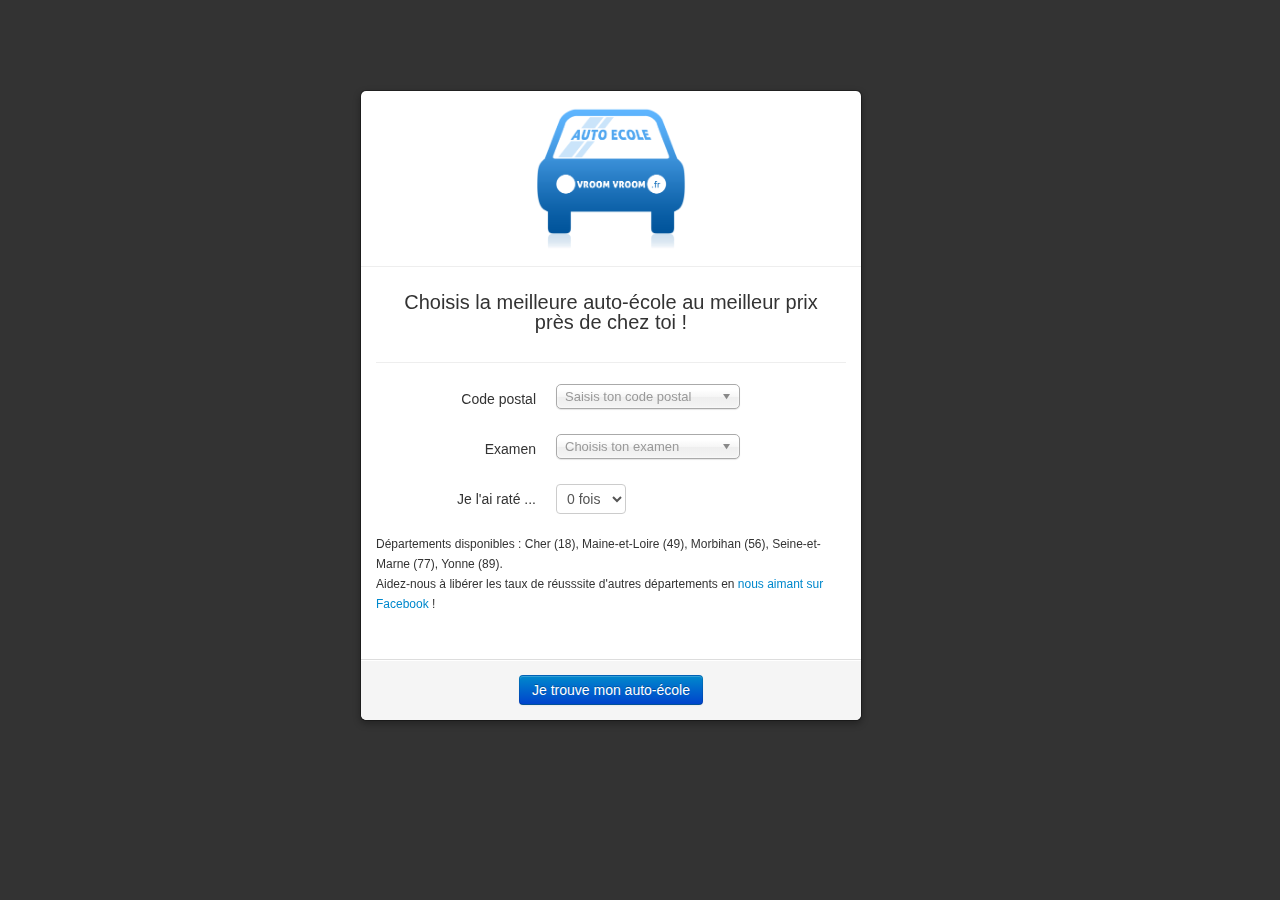
<file: index.html>
<!DOCTYPE html>
<html>
<head>
	<meta charset="utf-8">
    <title>VroomVroom.fr</title>
    <meta name="viewport" content="width=device-width, initial-scale=1.0">
    <meta name="description" content="Trouve la meilleure auto-école près de chez toi !">
    <meta name="author" content="Edouard Schlumberger">
    <link rel="icon" type="image/png" href="public/img/vroom.ico" />
<!--[if IE]><link rel="shortcut icon" type="image/x-icon" href="public/img/vroom.ico" /><![endif]-->
    <script src='public/js/detectmobile.js'></script>
    <script>
                        try {
                                // This is the URL where mobile
                                detectmobile.defaultMobileURL = "http://www.vroomvroom.fr/mobile.html";
                                detectmobile.process();
                        } catch(e) {
                                // Make sure that in the fault modes
                                // we do not interrupt execution of other Javascript code
                        }
                </script>
  
  <link href="http://api.tiles.mapbox.com/mapbox.js/v0.6.7/mapbox.css" rel="stylesheet" />
  <link href="public/css/bootstrap.css" rel="stylesheet">
  <link href="public/css/sidebar.css" rel="stylesheet">
  <link href="public/css/style.css" rel="stylesheet">
  <link rel="stylesheet" href="public/js/chosen/chosen.css" />
  <style>
    body { margin:0; padding:0; }
    #map { position:absolute; top:0; bottom:0; width:100%; }
  </style>
</head>
<body>

  <div id="search-modal" class="modal hide fade size-modal">
    <div class="modal-header align-modal">
      <h3 id="myModalLabel"><img src="public/img/auto2.png" style="width:150px"> </h3>
    </div>
    <div class="modal-body">
      <div style="background-color">
      <p class="intro align-modal" style="padding-top:10px">Choisis la meilleure auto-école au meilleur prix <br />près de chez toi !</p></div>
      <hr>
      <form class="form-horizontal">
<div class="intro">
  <label class="control-label" for="selectPostalcode">Code postal </label>
  <div class="control-group">
  <div class="controls">
  <select class="span2 chzn-select" id="selectPostalcode" data-placeholder="Saisis ton code postal" >
    <option value=""></option>
<!-- Cher - 18 -->
<option value="47.083333;2.4">18000</option>
<option value="47.233333;1.983333">18100</option>
<option value="47.216667;2.316667">18110</option>
<option value="47.15;2.133333">18120</option>
<option value="46.9;2.633333">18130</option>
<option value="47.133333;3">18140</option>
<option value="46.9;2.95">18150</option>
<option value="46.8;2.183333">18160</option>
<option value="46.65;2.366667">18170</option>
<option value="46.85;2.316667">18190</option>
<option value="46.666667;2.55">18200</option>
<option value="46.8;2.716667">18210</option>
<option value="47.2;2.566667">18220</option>
<option value="47.1;2.35">18230</option>
<option value="47.416667;2.866667">18240</option>
<option value="47.283333;2.466667">18250</option>
<option value="47.433333;2.75">18260</option>
<option value="46.55;2.35">18270</option>
<option value="46.983333;2.133333">18290</option>
<option value="47.383333;2.883333">18300</option>
<option value="47.183333;1.95">18310</option>
<option value="47.1;3.016667">18320</option>
<option value="47.35;2.2">18330</option>
<option value="46.95;2.55">18340</option>
<option value="46.9;2.733333">18350</option>
<option value="46.65;2.516667">18360</option>
<option value="46.6;2.2">18370</option>
<option value="47.366667;2.433333">18380</option>
<option value="47.083333;2.516667">18390</option>
<option value="46.933333;2.266667">18400</option>
<option value="47.55;2.45">18410</option>
<option value="47.166667;2.233333">18500</option>
<option value="47.233333;2.5">18510</option>
<option value="47.033333;2.65">18520</option>
<option value="47.066667;2.316667">18570</option>
<option value="46.783333;2.85">18600</option>
<option value="47.483333;2.433333">18700</option>
<option value="47.083333;2.733333">18800</option>    
<!-- Maine-et-Loire - 49 -->
<option value="47.46;-0.55">49000</option>
<option value="47.466667;-0.633333">49070</option>
<option value="47.416667;-0.6">49080</option>
<option value="47.3;-1.083333">49110</option>
<option value="47.533333;-0.433333">49112</option>
<option value="47.216667;-0.783333">49120</option>
<option value="47.15;-0.933333">49122</option>
<option value="47.416667;-0.866667">49123</option>
<option value="47.5;-0.433333">49124</option>
<option value="47.566667;-0.5">49125</option>
<option value="47.4;-0.55">49130</option>
<option value="47.5;-0.316667">49140</option>
<option value="47.541667;-0.1">49150</option>
<option value="47.366667;-0.033333">49160</option>
<option value="47.383333;-0.65">49170</option>
<option value="47.383333;-0.6">49190</option>
<option value="47.666667;-0.783333">49220</option>
<option value="47.1;-1.116667">49230</option>
<option value="47.5;-0.583333">49240</option>
<option value="47.433333;-0.216667">49250</option>
<option value="47.2;-0.083333">49260</option>
<option value="47.333333;-1.266667">49270</option>
<option value="47.066667;-0.883333">49280</option>
<option value="47.316667;-0.833333">49290</option>
<option value="47;-0.9">49300</option>
<option value="47.183333;-0.483333">49310</option>
<option value="47.316667;-0.4">49320</option>
<option value="47.7;-0.45">49330</option>
<option value="47.1;-0.683333">49340</option>
<option value="47.333333;-0.233333">49350</option>
<option value="47.016667;-0.75">49360</option>
<option value="47.5;-0.8">49370</option>
<option value="47.266667;-0.583333">49380</option>
<option value="47.333333;0.083333">49390</option>
<option value="47.25;-0.083333">49400</option>
<option value="47.316667;-0.916667">49410</option>
<option value="47.716667;-1.133333">49420</option>
<option value="47.633333;-0.35">49430</option>
<option value="47.566667;-0.966667">49440</option>
<option value="47.116667;-1.05">49450</option>
<option value="47.533333;-0.566667">49460</option>
<option value="47.516667;-0.466667">49480</option>
<option value="47.516667;0.05">49490</option>
<option value="47.7;-0.783333">49500</option>
<option value="47.2;-0.866667">49510</option>
<option value="47.733333;-0.966667">49520</option>
<option value="47.333333;-1.116667">49530</option>
<option value="47.183333;-0.433333">49540</option>
<option value="47.083333;-0.416667">49560</option>
<option value="47.383333;-0.866667">49570</option>
<option value="47.166667;-0.966667">49600</option>
<option value="47.4;-0.483333">49610</option>
<option value="47.35;-0.85">49620</option>
<option value="47.75;-0.433333">49640</option>
<option value="47.3;0.066667">49650</option>
<option value="47.033333;-1.116667">49660</option>
<option value="47.216667;-0.616667">49670</option>
<option value="47.35;-0.033333">49680</option>
<option value="47.133333;-0.65">49690</option>
<option value="47.266667;-0.35">49700</option>
<option value="47.016667;-1.066667">49710</option>
<option value="47.216667;0.066667">49730</option>
<option value="47.066667;-1.016667">49740</option>
<option value="47.316667;-0.583333">49750</option>
<option value="47.45;-0.4">49800</option>
<option value="47.766667;-1.066667">49860</option>
<!-- Morbihan - 56 -->
<option value="47.666667;-2.75">56000</option>
<option value="47.75;-3.366667">56100</option>
<option value="48.133333;-3.6">56110</option>
<option value="47.95;-2.5">56120</option>
<option value="47.483333;-2.4">56130</option>
<option value="47.783333;-2.433333">56140</option>
<option value="47.866667;-3.016667">56150</option>
<option value="48.066667;-3.2">56160</option>
<option value="47.333333;-2.883333">56170</option>
<option value="47.55;-2.566667">56190</option>
<option value="47.783333;-2.1">56200</option>
<option value="47.633333;-2.283333">56220</option>
<option value="47.633333;-2.516667">56230</option>
<option value="48;-3.4">56240</option>
<option value="47.733333;-2.583333">56250</option>
<option value="47.7;-3.383333">56260</option>
<option value="47.733333;-3.433333">56270</option>
<option value="47.683333;-3.35">56290</option>
<option value="48.15;-2.966667">56300</option>
<option value="47.966667;-3.166667">56310</option>
<option value="48.041667;-3.5">56320</option>
<option value="47.85;-3">56330</option>
<option value="47.583333;-3.083333">56340</option>
<option value="47.633333;-2.166667">56350</option>
<option value="47.316667;-3.189">56360</option>
<option value="47.533333;-2.766667">56370</option>
<option value="47.966667;-2.166667">56380</option>
<option value="47.783333;-2.95">56390</option>
<option value="47.666667;-2.983333">56400</option>
<option value="47.633333;-3.15">56410</option>
<option value="47.866667;-2.633333">56420</option>
<option value="48.116667;-2.383333">56430</option>
<option value="47.833333;-3.166667">56440</option>
<option value="47.583333;-2.7">56450</option>
<option value="47.866667;-2.516667">56460</option>
<option value="47.583333;-3">56470</option>
<option value="48.116667;-3.083333">56480</option>
<option value="48.083333;-2.416667">56490</option>
<option value="47.883333;-2.766667">56500</option>
<option value="47.516667;-3.133333">56510</option>
<option value="47.783333;-3.416667">56530</option>
<option value="48.033333;-3.35">56540</option>
<option value="47.683333;-3.166667">56550</option>
<option value="48.05;-3.65">56560</option>
<option value="47.716667;-3.35">56570</option>
<option value="48.033333;-2.766667">56580</option>
<option value="47.633333;-3.466667">56590</option>
<option value="47.75;-3.35">56600</option>
<option value="47.633333;-2.833333">56610</option>
<option value="48.1;-3.5">56630</option>
<option value="47.55;-2.9">56640</option>
<option value="47.85;-2.716667">56660</option>
<option value="47.716667;-3.316667">56670</option>
<option value="47.75;-3.066667">56690</option>
<option value="47.783333;-3.2">56700</option>
<option value="48.1;-2.55">56710</option>
<option value="47.5;-2.833333">56730</option>
<option value="47.566667;-2.95">56740</option>
<option value="47.516667;-2.583333">56750</option>
<option value="47.483333;-2.483333">56760</option>
<option value="48.15;-3.383333">56770</option>
<option value="47.916667;-2.283333">56800</option>
<option value="47.8;-3.45">56830</option>
<option value="47.816667;-3.333333">56850</option>
<option value="47.616667;-2.75">56860</option>
<option value="47.616667;-2.916667">56870</option>
<option value="47.65;-2.883333">56880</option>
<option value="47.716667;-2.766667">56890</option>
<option value="47.816667;-2.133333">56910</option>
<option value="48.133333;-2.866667">56920</option>
<option value="47.966667;-2.966667">56930</option>
<option value="47.616667;-3.008333">56950</option>
<!-- 77 - SEINE ET MARNE -->    
<option value="48.15;2.7">77570</option>
<option value="48.516667;2.683333">77000</option>
<option value="48.833333;2.666667">77090</option>
<option value="48.933333;2.866667">77100</option>
<option value="48.65;2.683333">77111</option>
<option value="48.45;3.35">77114</option>
<option value="48.533333;2.75">77115</option>
<option value="48.4;3.116667">77118</option>
<option value="48.733333;3.133333">77120</option>
<option value="49.016667;2.833333">77122</option>
<option value="48.35;2.466667">77123</option>
<option value="48.95;2.866667">77124</option>
<option value="48.416667;3.1">77126</option>
<option value="48.633333;2.55">77127</option>
<option value="48.316667;2.9">77130</option>
<option value="48.733333;2.983333">77131</option>
<option value="48.45;2.8">77133</option>
<option value="48.466667;3.233333">77134</option>
<option value="48.8;2.7">77135</option>
<option value="48.966667;3.183333">77138</option>
<option value="49.033333;2.883333">77139</option>
<option value="48.266667;2.683333">77140</option>
<option value="48.683333;3.083333">77141</option>
<option value="48.866667;2.75">77144</option>
<option value="49.066667;3.033333">77145</option>
<option value="48.416667;2.983333">77148</option>
<option value="48.733333;2.616667">77150</option>
<option value="48.683333;3.433333">77151</option>
<option value="48.466667;3">77154</option>
<option value="48.283333;2.95">77156</option>
<option value="48.466667;3.25">77157</option>
<option value="48.533333;3.283333">77160</option>
<option value="48.783333;2.916667">77163</option>
<option value="49  2.;3">77165</option>
<option value="48.666667;2.666667">77166</option>
<option value="48.216667;2.75">77167</option>
<option value="48.8;3.2">77169</option>
<option value="48.666667;2.7">77170</option>
<option value="48.5;3.416667">77171</option>
<option value="48.716667;2.666667">77173</option>
<option value="48.816667;2.8">77174</option>
<option value="48.566667;2.583333">77176</option>
<option value="48.883333;2.633333">77177</option>
<option value="49.066667;2.8">77178</option>
<option value="48.533333;2.766667">77181</option>
<option value="48.833333;2.666667">77183</option>
<option value="48.816667;2.616667">77184</option>
<option value="48.833333;2.616667">77185</option>
<option value="48.85;2.633333">77186</option>
<option value="48.483333;2.6">77190</option>
<option value="48.85;2.65">77200</option>
<option value="48.4;2.716667">77210</option>
<option value="48.7;2.766667">77220</option>
<option value="49  2.;7">77230</option>
<option value="48.55;2.55">77240</option>
<option value="48.3;2.833333">77250</option>
<option value="48.933333;3.1">77260</option>
<option value="48.933333;2.616667">77270</option>
<option value="49.083333;2.683333">77280</option>
<option value="48.983333;2.616667">77290</option>
<option value="48.4;2.7">77300</option>
<option value="48.516667;2.566667">77310</option>
<option value="48.683333;3.35">77320</option>
<option value="48.766667;2.666667">77330</option>
<option value="48.766667;2.6">77340</option>
<option value="48.516667;2.583333">77350</option>
<option value="48.866667;2.65">77360</option>
<option value="48.516667;2.966667">77370</option>
<option value="48.666667;2.566667">77380</option>
<option value="48.583333;2.783333">77390</option>
<option value="48.866667;2.683333">77400</option>
<option value="48.916667;2.65">77410</option>
<option value="48.85;2.6">77420</option>
<option value="48.4;2.8">77430</option>
<option value="48.983333;3.016667">77440</option>
<option value="48.883333;2.833333">77450</option>
<option value="48.183333;2.733333">77460</option>
<option value="48.916667;2.933333">77470</option>
<option value="48.383333;3.25">77480</option>
<option value="48.883333;2.591667">77500</option>
<option value="48.833333;3.216667">77510</option>
<option value="48.766667;2.966667">77515</option>
<option value="48.433333;3.166667">77520</option>
<option value="48.65;2.95">77540</option>
<option value="48.6;2.616667">77550</option>
<option value="48.583333;3.433333">77560</option>
<option value="48.816667;2.966667">77580</option>
<option value="48.466667;2.7">77590</option>
<option value="48.833333;2.75">77600</option>
<option value="48.7;2.816667">77610</option>
<option value="48.15;2.833333">77620</option>
<option value="48.433333;2.566667">77630</option>
<option value="48.933333;3.066667">77640</option>
<option value="48.483333;3.25">77650</option>
<option value="48.95;3.016667">77660</option>
<option value="48.383333;2.816667">77670</option>
<option value="48.8;2.65">77680</option>
<option value="48.316667;2.75">77690</option>
<option value="48.833333;2.816667">77700</option>
<option value="48.2;2.933333">77710</option>
<option value="48.55;2.9">77720</option>
<option value="48.966667;3.2">77730</option>
<option value="48.9;3.2">77750</option>
<option value="48.35;2.566667">77760</option>
<option value="48.333333;2.7">77780</option>
<option value="48.4;2.783333">77810</option>
<option value="48.5;2.8">77820</option>
<option value="48.433333;2.883333">77830</option>
<option value="49.066667;3.166667">77840</option>
<option value="48.45;2.766667">77850</option>
<option value="48.883333;2.85">77860</option>
<option value="48.433333;2.766667">77870</option>
<option value="48.316667;2.7">77880</option>
<option value="48.183333;2.533333">77890</option>
<option value="49  2.;3">77910</option>
<option value="48.45;2.75">77920</option>
<option value="48.45;2.55">77930</option>
<option value="48.25;3.016667">77940</option>
<option value="48.55;2.7">77950</option>
<option value="48.65;3.083333">77970</option>
<option value="49.016667;2.6">77990</option>
<!-- 89 - YONNE -->
<option value="47.8;3.566667">89000</option>
<option value="48.15;3.233333">89100</option>
<option value="47.866667;3.35">89110</option>
<option value="47.883333;3.483333">89113</option>
<option value="47.966667;3.3">89116</option>
<option value="47.866667;3.033333">89120</option>
<option value="47.758333;3.25">89130</option>
<option value="48.366667;3.266667">89140</option>
<option value="47.9;3.75">89144</option>
<option value="48.15;3.083333">89150</option>
<option value="47.766667;4.166667">89160</option>
<option value="47.6;2.983333">89170</option>
<option value="48.233333;3.583333">89190</option>
<option value="47.533333;3.883333">89200</option>
<option value="48.05;3.6">89210</option>
<option value="47.7;2.95">89220</option>
<option value="47.833333;3.683333">89230</option>
<option value="47.8;3.366667">89240</option>
<option value="47.916667;3.566667">89250</option>
<option value="48.283333;3.3">89260</option>
<option value="47.6;3.75">89270</option>
<option value="47.766667;3.616667">89290</option>
<option value="47.95;3.433333">89300</option>
<option value="47.733333;3.966667">89310</option>
<option value="48.183333;3.616667">89320</option>
<option value="48.05;3.15">89330</option>
<option value="48.333333;3.066667">89340</option>
<option value="47.766667;3.066667">89350</option>
<option value="47.9;3.9">89360</option>
<option value="48.316667;3.1">89370</option>
<option value="47.883333;3.533333">89380</option>
<option value="47.65;4.216667">89390</option>
<option value="47.916667;3.5">89400</option>
<option value="47.95;3.316667">89410</option>
<option value="47.516667;4.066667">89420</option>
<option value="47.85;4.133333">89430</option>
<option value="47.566667;4.016667">89440</option>
<option value="47.483333;3.75">89450</option>
<option value="47.666667;3.716667">89460</option>
<option value="47.85;3.583333">89470</option>
<option value="47.516667;3.483333">89480</option>
<option value="48.05;3.316667">89500</option>
<option value="48.133333;3.283333">89510</option>
<option value="47.65;3.3">89520</option>
<option value="47.766667;3.7">89530</option>
<option value="47.9;3.633333">89550</option>
<option value="47.65;3.383333">89560</option>
<option value="48.066667;3.816667">89570</option>
<option value="47.65;3.55">89580</option>
<option value="48;3.683333">89600</option>
<option value="47.416667;4.033333">89630</option>
<option value="47.483333;3.65">89660</option>
<option value="48.2;3">89690</option>
<option value="47.8;3.9">89700</option>
<option value="47.933333;3.35">89710</option>
<option value="48.316667;3.083333">89720</option>
<option value="47.933333;4.216667">89740</option>
<option value="48.166667;3.4">89760</option>
<option value="48.133333;3.716667">89770</option>
<option value="47.716667;3.883333">89800</option>
        </select> 
      </div>
      </div>
      <div class="control-group">
        <label class="control-label" for="inputExamen">Examen </label>
        <div class="controls">
        <select class="span2 chzn-select" id="selectExamen" id="selectPostalcode" data-placeholder="Choisis ton examen">
          <option value="code"></option>
          <option value="code">Code de la route</option>
          <option value="b">Permis B</option>
        </select> 
      </div>
      </div>
      <div class="control-group">
       <label class="control-label" for="selectFail">Je l'ai raté ... </label>
        <div class="controls">
        <select class="span1" id="selectFail">
          <option>0 fois !</option>
          <option>1 fois</option>
          <option>2 fois</option>
          <option>3 fois</option>
          <option>plus ...</option>
        </select>
      </div>
      </div> 
      <div style="font-size:12px">
        Départements disponibles : Cher (18), Maine-et-Loire (49), Morbihan (56), Seine-et-Marne (77), Yonne (89).
        <br />
        Aidez-nous à libérer les taux de réusssite d'autres départements en <a href="https://www.facebook.com/VroomVroom.fr" target="_blank">nous aimant sur Facebook </a>!
      </div>
      </form>
    </div>
    </div>
    <div class="modal-footer align-modal">
      <button class="btn btn-primary" onclick="search(); return false;">Je trouve mon auto-école</button>
    </div>
  </div>

<div id="aboutModal" class="modal hide fade" tabindex="-1" role="dialog" aria-labelledby="myModalLabel" aria-hidden="true">
  <div class="modal-header">
    <button type="button" class="close" data-dismiss="modal" aria-hidden="true">×</button>
    <h3 id="myModalLabel">A propos</h3>
  </div>
  <div class="modal-body">
    <p>VroomVroom.fr a été développé à l'occasion du premier <a href="http://launch.datackathon.com/" target="_blank">Datackathon</a> par <a href="https://twitter.com/vanessa_pasquet" target="_blank">Vanessa Pasquet</a>, <a href="http://twitter.com/nebj9" target="_blank"> Benjamin Lan Sun Luk</a> et <a href="http://www.twitter.com/edschlum" target="_blank">Edouard Schlumberger</a>. Les données disponibles sont fournies par les Préfèctures et les Directions Départementales du Territoire françaises. <br /><br />
    Les taux de réussite sont une donnée publique difficile à obtenir. <a href="https://www.facebook.com/VroomVroom.fr" target="_blank">Aidez-nous à les libérer en nous aimant sur Facebook !</a></p>
    <!--ul class="thumbnails">
      <li class="span4">
        <img src="public/img/team.jpg" alt="L'équipe au complet!">
      </li>
    </ul-->
  </div>
  <div class="modal-footer">
    <button class="btn" data-dismiss="modal" aria-hidden="true">Fermer</button>
  </div>
</div>


  <div id='map'></div>
  <div id="sidebar">
    <div class="content">
      <h2 class="title"></h2>
      <div class="adresse"></div>
      <span class="codepostal"></span> - <span class="ville"></span>
     <div class="tel"></div>
    </div>
        <hr>
    <div class="content">
      <!-- EXAM 1 -->
    <div class="intro">
      <span class="exam" style="font-size:25px"></span> <span class="first_pres_text small-prez"></span> 
    </div>
    <div class="intro">
      <strong><img src="public/img/star_success.svg" width="20" height="20"> <span class="first_pres"></span> %</strong>
     </div>
        <div class="intro" rel="tooltip" title="Nombre de candidats qui passe le permis pour la première fois">
      <strong><img src="public/img/candidats.svg" width="20" height="20"> <span class="first_candidats"></span> candidats</strong>
     </div>     
     <div class="intro" rel="tooltip" title="Le coût estimé du permis de conduire s'appuie sur les estimations nationales (1 500€ en moyenne pour obtenir son permis en première présentation.">
      <strong><img src="public/img/euro.svg" width="20" height="20"> <span class="first_cost"></span> €</strong> (<strong><span id="first-minus" class="color-success" style="display:none;">-</span><span id="first-plus" class="color-fail" style="display:none;">+</span><span class="first_ecart"></span> %</strong>)
     </div>
     <hr>
      <!-- EXAM 1 FIN -->
      <!-- EXAM 2 -->
    <div class="intro">
      <span class="exam" style="font-size:25px"></span> <span class="second_pres_text small-prez"></span> 
    </div>  
    <div class="intro">
      <strong><img src="public/img/star_success.svg" width="20" height="20"> <span class="second_pres"></span> %</strong>
     </div>
        <div class="intro" rel="tooltip" title="Nombre de candidats qui passe le permis pour la deuxième fois ou plus.">
      <strong><img src="public/img/candidats.svg" width="20" height="20"> <span class="second_candidats"></span> candidats</strong>
     </div>       
     <div class="intro" rel="tooltip" title="Ce chiffre est une estimation du surcoût provoqué par le second passage du permis de conduire (heure supplémentaire, frais d'inscription ...)">
      <strong><img src="public/img/euro.svg" width="20" height="20"> <span class="second_cost"></span> €</strong> (<strong><span id="second-minus" class="color-success" style="display:none;">-</span><span id="second-plus" class="color-fail" style="display:none;">+</span><span class="second_ecart"></span> %</strong>)
     </div>
     <hr>
     <!-- EXAM 2 FIN -->
     </div>
      <div id="fb-root"></div>
      <script>(function(d, s, id) {
        var js, fjs = d.getElementsByTagName(s)[0];
        if (d.getElementById(id)) return;
        js = d.createElement(s); js.id = id;
        js.src = "//connect.facebook.net/en_US/all.js#xfbml=1&appId=147380848750628";
        fjs.parentNode.insertBefore(js, fjs);
      }(document, 'script', 'facebook-jssdk'));</script>
     <div id="social-content">
<div class="fb-like" data-href="https://www.facebook.com/VroomVroom.fr" data-send="false" data-width="200" data-show-faces="true"></div>
          <div id="twitter">
                    <a href="https://twitter.com/share" class="twitter-share-button" data-url="http://www.vroomvroom.fr" data-text="Je vais apprendre à conduire grâce à VroomVroom.fr !" data-lang="fr">Tweeter</a>
          </div>
<script>!function(d,s,id){var js,fjs=d.getElementsByTagName(s)[0];if(!d.getElementById(id)){js=d.createElement(s);js.id=id;js.src="//platform.twitter.com/widgets.js";fjs.parentNode.insertBefore(js,fjs);}}(document,"script","twitter-wjs");</script>
</div>
      <br />
<div class="footer horizontal-menu horizontal-menu-map">
  <ul>
    <li>
      <a data-toggle="modal" role="button" href="#aboutModal">A propos</a> - <a data-toggle="modal" role="button" href="#search-modal">Autre recherche</a><br /> 
    </li>
    <li>
      VroomVroom.fr &copy; 2013
    </li>
  </ul>
</div>
    </div
    <hr>
    <div>
    </div>
  </div>
  <script src="public/js/jquery-1.8.3.min.js"></script>
  <script src="public/js/autoecole-data.js"></script>
  <script src="http://api.tiles.mapbox.com/mapbox.js/v0.6.7/mapbox.js"></script>
  <script src="public/js/bootstrap.min.js"></script>
  <script src="public/js/application.js"></script>
  <script src="public/js/chosen/chosen.jquery.js" type="text/javascript"></script>
  <script type="text/javascript">
    $(".chzn-select").chosen({no_results_text: "Pas de résultat trouvé"});
    $(".chzn-select").chosen({limit: 5});

    $('#search-modal').modal({
      backdrop: 'static',
      keyboard: false,
    });
    $('.intro').tooltip();
    
    var map = mapbox.map('map');
    map.addLayer(mapbox.layer().id('edschlum.map-g4e3nfag'));
    map.centerzoom({ lat: 46.00, lon: 2.00 }, 7);

    // Layer for POIs
    var markerLayer = mapbox.markers.layer();
    // Tooltip for POIs
    var interaction = mapbox.markers.interaction(markerLayer);
    interaction.formatter(function(feature) {
      var o = '<span class="autoecole-title">' + feature.properties.title + '</span>';
      return o;
    });
    map.addLayer(markerLayer);

    map.ui.zoomer.add();

    // Events for clicks
    var sidebar = $('#sidebar');
    markerLayer.factory(function(f) {
      var elem = mapbox.markers.simplestyle_factory(f);
              // Fill content          
        var title = $('.title', sidebar);
        var adresse = $('.adresse', sidebar);
        var codepostal = $('.codepostal', sidebar);
        var tel = $('.tel', sidebar);
        var ville = $('.ville', sidebar);
        var exam = $('.exam', sidebar);
        var first_pres = $('.first_pres', sidebar);
        var first_pres_text = $('.first_pres_text', sidebar);
        var first_cost = $('.first_cost', sidebar);
        var second_pres = $('.second_pres', sidebar);
        var second_pres_text = $('.second_pres_text', sidebar);
        var second_cost = $('.second_cost', sidebar);
        var first_ecart = $('.first_ecart', sidebar);
        var second_ecart = $('.second_ecart', sidebar);
        var first_candidats = $('.first_candidats', sidebar);
        var second_candidats = $('.second_candidats', sidebar);

      MM.addEvent(elem, 'click', function(e) {
        title.html(f.properties.title);
        adresse.html(f.properties.adresse);
        codepostal.html(parseInt(f.properties.codepostal));
        tel.html(f.properties.tel);
        ville.html(f.properties.ville);
        exam.html(f.properties.exam);
        first_pres.html(f.properties.first_pres);
        first_pres_text.html(f.properties.first_pres_text);        
        first_cost.html(f.properties.first_cost);
        second_pres_text.html(f.properties.second_pres_text);
        second_pres.html(f.properties.second_pres);
        second_cost.html(f.properties.second_cost);
        first_ecart.html(f.properties.first_ecart);
        second_ecart.html(f.properties.second_ecart);
        first_candidats.html(parseInt(f.properties.first_total_candidats));
        second_candidats.html(parseInt(f.properties.second_total_candidats));       

        if (f.properties.first_cost <= 1500) 
        {
          $('#first-minus', sidebar).show();
          $('#first-plus', sidebar).hide();
          $('.first_ecart', sidebar).addClass("color-success");
          $('.first_ecart', sidebar).removeClass("color-fail");
        } else {
          $('#first-plus', sidebar).show();
          $('#first-minus', sidebar).hide();
          $('.first_ecart', sidebar).addClass("color-fail");
          $('.first_ecart', sidebar).removeClass("color-success");
        }

        if (f.properties.second_cost <= 600) 
        {
          $('#second-minus', sidebar).show();
          $('#second-plus', sidebar).hide();
          $('.second_ecart', sidebar).addClass("color-success");
          $('.second_ecart', sidebar).removeClass("color-fail");
        } else {
          $('#second-plus', sidebar).show();
          $('#second-minus', sidebar).hide();
          $('.second_ecart', sidebar).addClass("color-fail");
          $('.second_ecart', sidebar).removeClass("color-success");
        }

        showSidebar();


        // Easing to POIs
        map.ease.location({
          lat: f.geometry.coordinates[1],
          lon: f.geometry.coordinates[0]
        }).zoom(14).optimal();

        e.stopPropagation();
      });
      return elem;
    });
    MM.addEvent(map.parent, 'click', function() {
      hideSidebar();
    });

    $.each(autoecole_data, function(i, elem) {
      elem.properties.first_pres = Math.round(elem.properties.first_pres * 10000)/100;
      elem.properties.second_pres = Math.round(elem.properties.second_pres * 10000)/100;
      elem.properties.first_cost = Math.round(elem.properties.first_cost);
      if (elem.properties.first_cost < 1000) elem.properties.first_cost = 1000;
      elem.properties.second_cost = Math.round(elem.properties.second_cost);
      if (elem.properties.second_cost > 1000) elem.properties.second_cost = 1000;

      elem.properties.first_ecart = Math.round(parseFloat((1 - (elem.properties.first_cost / 1500)) * 10000)) / 100;
      elem.properties.second_ecart = Math.round(parseFloat((1 - (elem.properties.second_cost / 600)) * 10000)) / 100;
      elem.properties.first_ecart = Math.abs(elem.properties.first_ecart);
      elem.properties.second_ecart = Math.abs(elem.properties.second_ecart);

      elem.properties['marker-color'] = '#000';
      elem.properties['marker-symbol'] = 'star-stroked';

      markerLayer.add_feature(elem);
    });

  </script>
<script type="text/javascript">

  var _gaq = _gaq || [];
  _gaq.push(['_setAccount', 'UA-38229531-1']);
  _gaq.push(['_trackPageview']);

  (function() {
    var ga = document.createElement('script'); ga.type = 'text/javascript'; ga.async = true;
    ga.src = ('https:' == document.location.protocol ? 'https://ssl' : 'http://www') + '.google-analytics.com/ga.js';
    var s = document.getElementsByTagName('script')[0]; s.parentNode.insertBefore(ga, s);
  })();

</script>
</body>
</html>
</file>
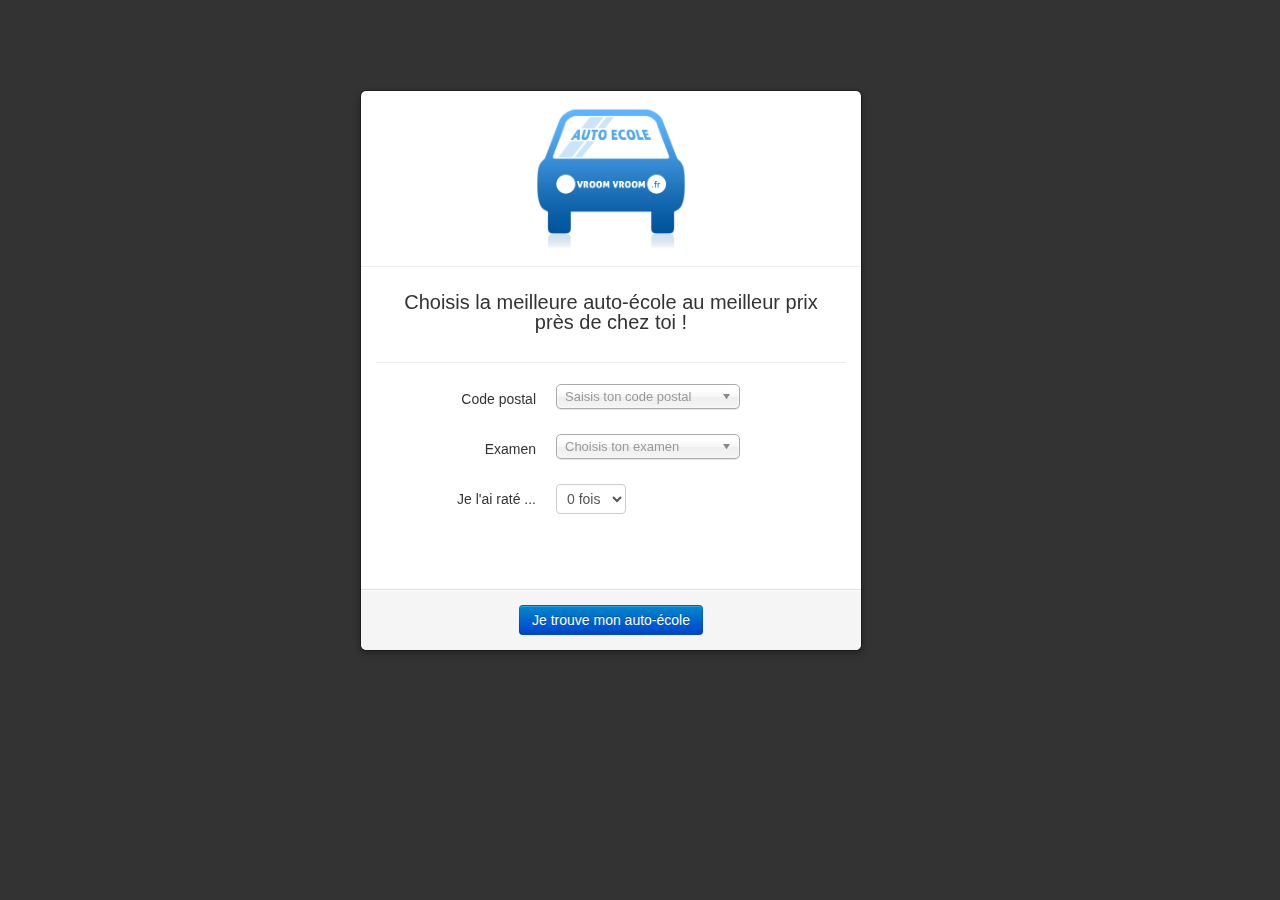
<file: index-maj-10.02.html>
<!DOCTYPE html>
<html>
<head>
	<meta charset="utf-8">
    <title>VroomVroom.fr</title>
    <meta name="viewport" content="width=device-width, initial-scale=1.0">
    <meta name="description" content="Trouve la meilleure auto-école près de chez toi !">
    <meta name="author" content="Edouard Schlumberger">
    <link rel="icon" type="image/png" href="public/img/vroom.ico" />
<!--[if IE]><link rel="shortcut icon" type="image/x-icon" href="public/img/vroom.ico" /><![endif]-->
    <script src='public/js/detectmobile.js'></script>
    <script>
                        try {
                                // This is the URL where mobile
                                detectmobile.defaultMobileURL = "http://www.vroomvroom.fr/mobile.html";
                                detectmobile.process();
                        } catch(e) {
                                // Make sure that in the fault modes
                                // we do not interrupt execution of other Javascript code
                        }
                </script>
  <script src='http://api.tiles.mapbox.com/mapbox.js/v0.6.7/mapbox.js'></script>
  <link href='http://api.tiles.mapbox.com/mapbox.js/v0.6.7/mapbox.css' rel='stylesheet' />
  <link href="public/css/bootstrap.css" rel="stylesheet">
  <link href="public/css/sidebar.css" rel="stylesheet">
  <link href="public/css/style.css" rel="stylesheet">
  <script src="public/js/jquery-1.8.3.min.js"></script>
  <script src="public/js/bootstrap.js"></script>
  <link rel="stylesheet" href="public/js/chosen/chosen.css" />
  <script src="public/js/application.js"></script>
  <script src="public/js/autoecole-data.js"></script>
  <script src="public/js/chosen/chosen.jquery.js" type="text/javascript"></script>
  <style>
    body { margin:0; padding:0; }
    #map { position:absolute; top:0; bottom:0; width:100%; }
  </style>
</head>
<body>

  <div id="search-modal" class="modal hide fade size-modal">
    <div class="modal-header align-modal">
      <h3 id="myModalLabel"><img src="public/img/auto2.png" style="width:150px"> </h3>
    </div>
    <div class="modal-body">
      <div style="background-color">
      <p class="intro align-modal" style="padding-top:10px">Choisis la meilleure auto-école au meilleur prix <br />près de chez toi !</p></div>
      <hr>
      <form class="form-horizontal" style="margin-bottom: 30px;">
<div class="intro">
  <label class="control-label" for="selectPostalcode">Code postal </label>
  <div class="control-group">
  <div class="controls">
  <select class="span2 chzn-select" id="selectPostalcode" data-placeholder="Saisis ton code postal" >
    <option value=""></option>
<option value="48.35;2.566667">77760</option>
<option value="48.6;2.816667">77390</option>
<option value="48.916667;2.716667">77410</option>
<option value="48.65;2.866667">77390</option>
<option value="48.983333;3.016667">77440</option>
<option value="48.183333;2.55">77890</option>
<option value="48.216667;2.616667">77570</option>
<option value="48.683333;3.35">77560</option>
<option value="48.4;2.716667">77210</option>
<option value="48.4;3.333333">77480</option>
<option value="48.583333;2.983333">77720</option>
<option value="48.833333;2.816667">77700</option>
<option value="48.45;2.6">77630</option>
<option value="49.016667;2.883333">77910</option>
<option value="48.933333;3.283333">77750</option>
<option value="48.4;3.183333">77118</option>
<option value="48.633333;2.866667">77390</option>
<option value="48.85;3.316667">77510</option>
<option value="48.7;3.25">77320</option>
<option value="48.683333;3.233333">77970</option>
<option value="48.25;3.016667">77940</option>
<option value="48.683333;3.216667">77970</option>
<option value="48.466667;2.7">77590</option>
<option value="48.516667;2.616667">77350</option>
<option value="48.516667;2.583333">77350</option>
<option value="48.533333;2.566667">77310</option>
<option value="48.816667;3.133333">77169</option>
<option value="48.9;3.266667">77750</option>
<option value="48.566667;2.85">77720</option>
<option value="48.2;2.65">77570</option>
<option value="48.883333;2.916667">77580</option>
<option value="48.333333;2.7">77780</option>
<option value="48.916667;2.933333">77470</option>
<option value="48.15;2.833333">77620</option>
<option value="48.416667;3.233333">77480</option>
<option value="48.333333;3.016667">77940</option>
<option value="48.883333;2.633333">77177</option>
<option value="48.233333;2.516667">77890</option>
<option value="48.933333;3.233333">77750</option>
<option value="48.85;2.7">77600</option>
<option value="48.85;2.683333">77600</option>
<option value="48.9;2.716667">77400</option>
<option value="48.816667;2.966667">77515</option>
<option value="48.4;2.816667">77670</option>
<option value="48.683333;3.35">77320</option>
<option value="48.566667;2.6">77240</option>
<option value="48.5;3.15">77520</option>
<option value="48.466667;2.583333">77930</option>
<option value="48.2;2.816667">77460</option>
<option value="48.533333;3.45">77171</option>
<option value="48.483333;3.1">77520</option>
<option value="48.883333;2.766667">77144</option>
<option value="48.483333;3.25">77650</option>
<option value="49  2.;9">77910</option>
<option value="48.983333;3.15">77260</option>
<option value="48.4;2.8">77430</option>
<option value="48.666667;3.283333">77560</option>
<option value="48.616667;2.733333">77390</option>
<option value="48.583333;2.8">77720</option>
<option value="48.85;2.6">77420</option>
<option value="48.966667;3.033333">77660</option>
<option value="48.55;2.9">77720</option>
<option value="48.65;2.983333">77540</option>
<option value="48.516667;2.966667">77370</option>
<option value="48.733333;2.833333">77610</option>
<option value="48.866667;2.933333">77580</option>
<option value="48.95;2.783333">77410</option>
<option value="48.966667;2.766667">77410</option>
<option value="48.483333;2.7">77590</option>
<option value="48.733333;3.266667">77320</option>
<option value="48.583333;3.1">77370</option>
<option value="48.15;2.7">77570</option>
<option value="48.5;2.8">77820</option>
<option value="48.533333;2.8">77820</option>
<option value="48.7;2.816667">77610</option>
<option value="48.966667;2.85">77124</option>
<option value="48.816667;3.183333">77169</option>
<option value="48.666667;2.85">77390</option>
<option value="48.883333;2.6">77500</option>
<option value="48.166667;2.65">77570</option>
<option value="48.883333;2.766667">77700</option>
<option value="48.733333;3.2">77320</option>
<option value="48.25;2.95">77710</option>
<option value="48.766667;3.216667">77320</option>
<option value="48.966667;3.25">77730</option>
<option value="48.95;2.7">77410</option>
<option value="49.016667;3.1">77440</option>
<option value="48.833333;2.666667">77090</option>
<option value="48.666667;2.566667">77380</option>
<option value="49  2.;7">77290</option>
<option value="48.9;2.833333">77450</option>
<option value="48.666667;2.7">77170</option>
<option value="48.883333;2.866667">77860</option>
<option value="48.9;2.933333">77580</option>
<option value="48.9;2.8">77700</option>
<option value="48.633333;3.283333">77560</option>
<option value="48.65;2.95">77540</option>
<option value="48.683333;2.75">77390</option>
<option value="48.7;3.283333">77560</option>
<option value="48.65;2.9">77390</option>
<option value="48.533333;2.766667">77181</option>
<option value="48.466667;3">77154</option>
<option value="48.866667;2.85">77580</option>
<option value="48.75;2.9">77610</option>
<option value="48.6;2.75">77390</option>
<option value="48.833333;2.666667">77183</option>
<option value="48.583333;3.066667">77370</option>
<option value="49.083333;3.066667">77840</option>
<option value="48.716667;3.166667">77320</option>
<option value="48.816667;2.933333">77163</option>
<option value="48.883333;2.733333">77400</option>
<option value="49.033333;3.166667">77440</option>
<option value="48.283333;2.983333">77940</option>
<option value="48.316667;2.9">77130</option>
<option value="48.866667;3.15">77510</option>
<option value="48.466667;2.95">77830</option>
<option value="48.5;2.85">77820</option>
<option value="48.35;2.816667">77250</option>
<option value="48.433333;3.116667">77126</option>
<option value="48.166667;2.866667">77620</option>
<option value="48.816667;2.616667">77184</option>
<option value="48.333333;2.783333">77250</option>
<option value="48.9;2.816667">77450</option>
<option value="48.35;2.966667">77940</option>
<option value="49.033333;2.933333">77139</option>
<option value="48.466667;3.25">77157</option>
<option value="48.8;3">77515</option>
<option value="48.45;2.8">77133</option>
<option value="48.733333;2.633333">77150</option>
<option value="48.783333;3.3">77320</option>
<option value="48.95;3.133333">77260</option>
<option value="48.316667;2.916667">77940</option>
<option value="48.45;2.55">77930</option>
<option value="48.4;2.7">77300</option>
<option value="48.416667;3.383333">77480</option>
<option value="48.483333;2.766667">77590</option>
<option value="48.533333;3">77370</option>
<option value="48.55;2.95">77370</option>
<option value="48.7;2.866667">77610</option>
<option value="48.583333;2.783333">77390</option>
<option value="48.933333;2.733333">77410</option>
<option value="48.7;3.2">77320</option>
<option value="48.933333;2.95">77470</option>
<option value="48.233333;2.55">77890</option>
<option value="48.633333;3.016667">77370</option>
<option value="48.316667;2.75">77690</option>
<option value="49  2.;5">77910</option>
<option value="49.066667;3.166667">77840</option>
<option value="48.85;3.033333">77120</option>
<option value="48.183333;2.533333">77890</option>
<option value="48.866667;2.7">77400</option>
<option value="48.4;3.116667">77118</option>
<option value="48.966667;2.666667">77410</option>
<option value="48.316667;2.7">77880</option>
<option value="48.683333;2.666667">77166</option>
<option value="48.433333;3.316667">77480</option>
<option value="48.816667;2.966667">77580</option>
<option value="48.85;2.7">77600</option>
<option value="48.466667;3.1">77520</option>
<option value="48.766667;2.966667">77515</option>
<option value="48.883333;3">77580</option>
<option value="48.45;2.766667">77850</option>
<option value="48.9;3.316667">77510</option>
<option value="48.75;2.866667">77610</option>
<option value="48.2;2.55">77890</option>
<option value="49  3.;7">77440</option>
<option value="48.916667;2.833333">77450</option>
<option value="48.916667;2.766667">77450</option>
<option value="49  3.;5">77440</option>
<option value="48.416667;3.266667">77480</option>
<option value="48.833333;2.75">77600</option>
<option value="48.933333;3.133333">77640</option>
<option value="48.666667;3.133333">77970</option>
<option value="48.8;3.266667">77320</option>
<option value="48.5;3.233333">77650</option>
<option value="48.866667;2.716667">77400</option>
<option value="48.75;3.333333">77320</option>
<option value="48.9;2.783333">77450</option>
<option value="48.733333;3.266667">77320</option>
<option value="48.633333;2.55">77127</option>
<option value="48.616667;2.666667">77550</option>
<option value="48.616667;2.683333">77550</option>
<option value="48.516667;2.683333">77000</option>
<option value="48.533333;3.183333">77650</option>
<option value="49.016667;3.033333">77440</option>
<option value="48.833333;2.616667">77185</option>
<option value="48.516667;3.25">77650</option>
<option value="48.466667;3.183333">77520</option>
<option value="48.966667;3.183333">77138</option>
<option value="48.2;2.7031">77570</option>
<option value="48.866667;2.816667">77700</option>
<option value="48.55;2.7">77950</option>
<option value="48.866667;3">77580</option>
<option value="48.183333;2.633333">77570</option>
<option value="48.558333;3.15">77370</option>
<option value="48.666667;3.316667">77560</option>
<option value="48.933333;2.866667">77100</option>
<option value="48.716667;2.883333">77610</option>
<option value="49.016667;3.033333">77440</option>
<option value="49.033333;2.583333">77990</option>
<option value="49.066667;3.033333">77145</option>
<option value="48.533333;2.633333">77350</option>
<option value="48.516667;3.1">77520</option>
<option value="48.783333;3.416667">77320</option>
<option value="48.966667;3.2">77730</option>
<option value="49.016667;2.6">77990</option>
<option value="48.966667;2.7">77410</option>
<option value="48.983333;2.616667">77290</option>
<option value="48.55;2.733333">77950</option>
<option value="48.616667;2.6">77550</option>
<option value="48.483333;3.15">77520</option>
<option value="48.35;2.85">77250</option>
<option value="48.95;2.983333">77470</option>
<option value="48.683333;3.433333">77151</option>
<option value="48.3;2.7">77140</option>
<option value="48.85;3.433333">77320</option>
<option value="48.85;3.483333">77320</option>
<option value="48.583333;2.666667">77950</option>
<option value="48.866667;2.75">77144</option>
<option value="49.016667;2.833333">77122</option>
<option value="48.383333;3.25">77480</option>
<option value="48.45;3.05">77520</option>
<option value="48.333333;2.733333">77690</option>
<option value="48.316667;2.983333">77940</option>
<option value="48.833333;3.433333">77320</option>
<option value="48.883333;2.833333">77450</option>
<option value="48.366667;2.816667">77250</option>
<option value="48.6;2.883333">77720</option>
<option value="48.6;3.25">77160</option>
<option value="48.416667;3.233333">77480</option>
<option value="48.766667;3.366667">77320</option>
<option value="48.416667;3.233333">77480</option>
<option value="48.55;3">77370</option>
<option value="48.25;2.816667">77710</option>
<option value="48.983333;3.216667">77730</option>
<option value="48.7;2.966667">77540</option>
<option value="48.766667;2.833333">77610</option>
<option value="48.85;2.633333">77186</option>
<option value="48.333333;2.933333">77940</option>
<option value="48.366667;2.5">77123</option>
<option value="48.45;3.35">77114</option>
<option value="48.216667;2.566667">77890</option>
<option value="49.033333;3.066667">77440</option>
<option value="48.9;3.233333">77750</option>
<option value="48.716667;2.983333">77540</option>
<option value="48.466667;3.233333">77134</option>
<option value="48.233333;2.65">77167</option>
<option value="49.083333;2.683333">77280</option>
<option value="48.766667;2.666667">77330</option>
<option value="48.6;2.916667">77720</option>
<option value="48.65;2.766667">77390</option>
<option value="48.233333;2.85">77710</option>
<option value="48.45;2.866667">77830</option>
<option value="48.483333;3.2">77520</option>
<option value="48.416667;3.35">77480</option>
<option value="48.65;3.083333">77970</option>
<option value="48.9;3.033333">77580</option>
<option value="48.716667;3.033333">77540</option>
<option value="49.066667;3">77440</option>
<option value="48.966667;2.933333">77470</option>
<option value="48.816667;3.016667">77515</option>
<option value="48.883333;2.683333">77400</option>
<option value="48.8;2.7">77135</option>
<option value="48.216667;2.866667">77710</option>
<option value="48.933333;2.783333">77410</option>
<option value="48.716667;2.75">77220</option>
<option value="48.516667;2.566667">77310</option>
<option value="48.6;2.966667">77720</option>
<option value="48.9;2.883333">77860</option>
<option value="48.55;3.066667">77370</option>
<option value="48.6;2.616667">77550</option>
<option value="48.85;3.233333">77510</option>
<option value="48.216667;2.816667">77710</option>
<option value="48.966667;3.15">77260</option>
<option value="48.8;2.65">77680</option>
<option value="48.683333;2.966667">77540</option>
<option value="48.566667;2.683333">77950</option>
<option value="48.633333;3.333333">77560</option>
<option value="48.966667;3.216667">77730</option>
<option value="48.866667;3.283333">77510</option>
<option value="48.783333;3.033333">77515</option>
<option value="48.816667;3.366667">77320</option>
<option value="48.533333;3.25">77650</option>
<option value="48.916667;3.183333">77750</option>
<option value="48.833333;3.216667">77510</option>
<option value="48.916667;2.966667">77470</option>
<option value="48.583333;2.7">77950</option>
<option value="48.466667;2.516667">77930</option>
<option value="48.883333;2.85">77860</option>
<option value="48.95;3.016667">77660</option>
<option value="48.6;3.1">77370</option>
<option value="48.833333;3.25">77510</option>
<option value="48.533333;3.2">77650</option>
<option value="48.383333;2.816667">77670</option>
<option value="48.583333;3.433333">77560</option>
<option value="48.733333;3.416667">77320</option>
<option value="48.433333;2.566667">77630</option>
<option value="48.566667;2.816667">77720</option>
<option value="48.983333;2.7">77410</option>
<option value="48.55;2.916667">77720</option>
<option value="48.9;3.2">77750</option>
<option value="49.066667;2.8">77178</option>
<option value="48.433333;3.2">77480</option>
<option value="48.483333;2.55">77930</option>
<option value="49.033333;2.8">77165</option>
<option value="48.866667;2.683333">77400</option>
<option value="48.416667;3.016667">77148</option>
<option value="48.95;3.083333">77260</option>
<option value="48.45;2.75">77920</option>
<option value="48.7;3.383333">77320</option>
<option value="48.566667;2.583333">77176</option>
<option value="48.516667;3.2">77650</option>
<option value="48.55;2.55">77240</option>
<option value="48.933333;3.1">77260</option>
<option value="48.85;2.783333">77700</option>
<option value="48.933333;3.066667">77640</option>
<option value="48.466667;3.183333">77520</option>
<option value="48.533333;2.75">77115</option>
<option value="48.516667;3.166667">77520</option>
<option value="48.516667;3.3">77650</option>
<option value="48.65;2.716667">77111</option>
<option value="48.183333;2.733333">77460</option>
<option value="49  3.;5">77440</option>
<option value="48.483333;3.183333">77520</option>
<option value="48.4;2.783333">77810</option>
<option value="48.883333;2.716667">77400</option>
<option value="48.283333;2.95">77156</option>
<option value="48.85;2.65">77200</option>
<option value="48.733333;3.016667">77131</option>
<option value="48.883333;3.25">77510</option>
<option value="48.283333;2.8">77710</option>
<option value="48.95;2.8">77450</option>
<option value="48.95;2.95">77470</option>
<option value="49.05;2.966667">77440</option>
<option value="48.95;3.083333">77260</option>
<option value="48.866667;2.65">77360</option>
<option value="48.433333;2.883333">77830</option>
<option value="48.55;3.1">77370</option>
<option value="49  2.;3">77910</option>
<option value="48.9;2.95">77580</option>
<option value="48.683333;3.083333">77141</option>
<option value="48.216667;2.933333">77710</option>
<option value="49.05;3.1">77440</option>
<option value="48.366667;2.8">77250</option>
<option value="48.866667;3.366667">77510</option>
<option value="48.633333;2.833333">77390</option>
<option value="48.566667;2.616667">77240</option>
<option value="48.583333;3.133333">77370</option>
<option value="48.733333;3.35">77320</option>
<option value="48.933333;2.816667">77450</option>
<option value="48.683333;2.916667">77540</option>
<option value="48.2;2.933333">77710</option>
<option value="48.333333;2.85">77250</option>
<option value="48.666667;3.183333">77970</option>
<option value="48.6;3.466667">77560</option>
<option value="48.266667;2.866667">77710</option>
<option value="48.916667;2.983333">77470</option>
<option value="48.3;2.833333">77250</option>
<option value="48.4;3.3">77480</option>
<option value="48.816667;2.8">77174</option>
<option value="48.866667;3.35">77510</option>
<option value="48.933333;2.616667">77270</option>
<option value="48.983333;2.783333">77410</option>
<option value="48.916667;2.65">77410</option>
<option value="48.483333;2.6">77190</option>
<option value="48.65;3.416667">77560</option>
<option value="48.866667;2.9">77580</option>
<option value="48.416667;3.35">77480</option>
<option value="48.433333;3.166667">77520</option>
<option value="49.016667;2.733333">77230</option>
<option value="48.683333;3">77540</option>
<option value="48.566667;2.666667">77950</option>
<option value="48.866667;2.9">77580</option>
<option value="48.616667;3.333333">77560</option>
<option value="48.283333;2.966667">77940</option>
<option value="48.433333;2.766667">77870</option>
<option value="48.633333;2.766667">77390</option>
<option value="48.533333;2.55">77310</option>
<option value="48.883333;2.591667">77500</option>
<option value="48.766667;2.6">77340</option>
<option value="48.716667;2.666667">77173</option>
        </select> 
      </div>
      </div>
      <div class="control-group">
        <label class="control-label" for="inputExamen">Examen </label>
        <div class="controls">
        <select class="span2 chzn-select" id="selectExamen" id="selectPostalcode" data-placeholder="Choisis ton examen">
          <option value="code"></option>
          <option value="code">Code de la route</option>
          <option value="b">Permis B</option>
        </select> 
      </div>
      </div>
      <div class="control-group">
       <label class="control-label" for="selectFail">Je l'ai raté ... </label>
        <div class="controls">
        <select class="span1" id="selectFail">
          <option>0 fois !</option>
          <option>1 fois</option>
          <option>2 fois</option>
          <option>3 fois</option>
          <option>plus ...</option>
        </select>
      </div>
      </div> 
      </form>
    </div>
    </div>
    <div class="modal-footer align-modal">
      <button class="btn btn-primary" onclick="search(); return false;">Je trouve mon auto-école</button>
    </div>
  </div>

<div id="aboutModal" class="modal hide fade" tabindex="-1" role="dialog" aria-labelledby="myModalLabel" aria-hidden="true">
  <div class="modal-header">
    <button type="button" class="close" data-dismiss="modal" aria-hidden="true">×</button>
    <h3 id="myModalLabel">A propos</h3>
  </div>
  <div class="modal-body">
    <p>VroomVroom.fr a été développé à l'occasion du <a href="http://launch.datackathon.com/" target="_blank">Datackathon</a> par <a href="https://twitter.com/vanessa_pasquet" target="_blank">Vanessa Pasquet</a>, <a href="http://twitter.com/nebj9" target="_blank"> Benjamin Lan Sun Luk</a> et <a href="http://www.twitter.com/edschlum" target="_blank">Edouard Schlumberger</a>. Les données disponibles sont fournies par les Préfèctures et les Directions Départementales du Territoire françaises. <br /><br />
    Il manque une auto-école ou un taux de réussite ? N'hésitez pas à nous contacter directement sur <a href="http://www.twitter.com/edschlum" target="_blank">Twitter</a> !</p>
  </div>
  <div class="modal-footer">
    <button class="btn" data-dismiss="modal" aria-hidden="true">Fermer</button>
  </div>
</div>


  <div id='map'></div>
  <div id="sidebar">
    <div class="content">
      <h2 class="title"></h2>
      <div class="adresse"></div>
      <span class="codepostal"></span> - <span class="ville"></span>
     <div class="tel"></div>
    </div>
        <hr>
    <div class="content">
      <!-- EXAM 1 -->
    <div class="intro">
      <span class="exam" style="font-size:25px"></span> <span class="first_pres_text small-prez"></span> 
    </div>
    <div class="intro">
      <strong><img src="public/img/star_success.svg" width="20" height="20"> <span class="first_pres"></span> %</strong>
     </div>
        <div class="intro" rel="tooltip" title="Nombre de candidats qui passe le permis pour la première fois">
      <strong><img src="public/img/candidats.svg" width="20" height="20"> <span class="first_candidats"></span> candidats</strong>
     </div>     
     <div class="intro" rel="tooltip" title="Le coût estimé du permis de conduire s'appuie sur les estimations nationales (1 500€ en moyenne pour obtenir son permis en première présentation.">
      <strong><img src="public/img/euro.svg" width="20" height="20"> <span class="first_cost"></span> €</strong> (<strong><span id="first-minus" class="color-success" style="display:none;">-</span><span id="first-plus" class="color-fail" style="display:none;">+</span><span class="first_ecart"></span> %</strong>)
     </div>
     <hr>
      <!-- EXAM 1 FIN -->
      <!-- EXAM 2 -->
    <div class="intro">
      <span class="exam" style="font-size:25px"></span> <span class="second_pres_text small-prez"></span> 
    </div>  
    <div class="intro">
      <strong><img src="public/img/star_success.svg" width="20" height="20"> <span class="second_pres"></span> %</strong>
     </div>
        <div class="intro" rel="tooltip" title="Nombre de candidats qui passe le permis pour la deuxième fois ou plus.">
      <strong><img src="public/img/candidats.svg" width="20" height="20"> <span class="second_candidats"></span> candidats</strong>
     </div>       
     <div class="intro" rel="tooltip" title="Ce chiffre est une estimation du surcoût provoqué par le second passage du permis de conduire (heure supplémentaire, frais d'inscription ...)">
      <strong><img src="public/img/euro.svg" width="20" height="20"> <span class="second_cost"></span> €</strong> (<strong><span id="second-minus" class="color-success" style="display:none;">-</span><span id="second-plus" class="color-fail" style="display:none;">+</span><span class="second_ecart"></span> %</strong>)
     </div>
     <hr>
     <!-- EXAM 2 FIN -->
     </div>
      <div id="fb-root"></div>
      <script>(function(d, s, id) {
        var js, fjs = d.getElementsByTagName(s)[0];
        if (d.getElementById(id)) return;
        js = d.createElement(s); js.id = id;
        js.src = "//connect.facebook.net/en_US/all.js#xfbml=1&appId=147380848750628";
        fjs.parentNode.insertBefore(js, fjs);
      }(document, 'script', 'facebook-jssdk'));</script>
     <div id="social-content">
<div class="fb-like" data-href="https://www.facebook.com/VroomVroom.fr" data-send="false" data-width="200" data-show-faces="true"></div>
          <div id="twitter">
                    <a href="https://twitter.com/share" class="twitter-share-button" data-url="http://www.vroomvroom.fr" data-text="Je vais apprendre à conduire grâce à VroomVroom.fr !" data-lang="fr">Tweeter</a>
          </div>
<script>!function(d,s,id){var js,fjs=d.getElementsByTagName(s)[0];if(!d.getElementById(id)){js=d.createElement(s);js.id=id;js.src="//platform.twitter.com/widgets.js";fjs.parentNode.insertBefore(js,fjs);}}(document,"script","twitter-wjs");</script>
</div>
      <br />
<div class="footer horizontal-menu horizontal-menu-map">
  <ul>
    <li>
      <a data-toggle="modal" role="button" href="#aboutModal">A propos</a> - <a data-toggle="modal" role="button" href="#search-modal">Autre recherche</a><br /> 
    </li>
    <li>
      VroomVroom.fr &copy; 2013
    </li>
  </ul>
</div>
    </div
    <hr>
    <div>
    </div>
  </div>

  <script type="text/javascript">
    $(".chzn-select").chosen({no_results_text: "Pas de résultat trouvé"});
    $(".chzn-select").chosen({limit: 5});

    $('#search-modal').modal({
      backdrop: 'static',
      keyboard: false,
    });
    $('.intro').tooltip();
    var map = mapbox.map('map');
    map.addLayer(mapbox.layer().id('edschlum.map-g4e3nfag'));
    map.centerzoom({ lat: 46.00, lon: 2.00 }, 7);

    // Layer for POIs
    var markerLayer = mapbox.markers.layer();
    // Tooltip for POIs
    var interaction = mapbox.markers.interaction(markerLayer);
    interaction.formatter(function(feature) {
      var o = '<span class="autoecole-title">' + feature.properties.title + '</span>';
      return o;
    });
    map.addLayer(markerLayer);

    map.ui.zoomer.add();

    // Events for clicks
    var sidebar = $('#sidebar');
    markerLayer.factory(function(f) {
      var elem = mapbox.markers.simplestyle_factory(f);
              // Fill content          
        var title = $('.title', sidebar);
        var adresse = $('.adresse', sidebar);
        var codepostal = $('.codepostal', sidebar);
        var tel = $('.tel', sidebar);
        var ville = $('.ville', sidebar);
        var exam = $('.exam', sidebar);
        var first_pres = $('.first_pres', sidebar);
        var first_pres_text = $('.first_pres_text', sidebar);
        var first_cost = $('.first_cost', sidebar);
        var second_pres = $('.second_pres', sidebar);
        var second_pres_text = $('.second_pres_text', sidebar);
        var second_cost = $('.second_cost', sidebar);
        var first_ecart = $('.first_ecart', sidebar);
        var second_ecart = $('.second_ecart', sidebar);
        var first_candidats = $('.first_candidats', sidebar);
        var second_candidats = $('.second_candidats', sidebar);

      MM.addEvent(elem, 'click', function(e) {
        title.html(f.properties.title);
        adresse.html(f.properties.adresse);
        codepostal.html(parseInt(f.properties.codepostal));
        tel.html(f.properties.tel);
        ville.html(f.properties.ville);
        exam.html(f.properties.exam);
        first_pres.html(f.properties.first_pres);
        first_pres_text.html(f.properties.first_pres_text);        
        first_cost.html(f.properties.first_cost);
        second_pres_text.html(f.properties.second_pres_text);
        second_pres.html(f.properties.second_pres);
        second_cost.html(f.properties.second_cost);
        first_ecart.html(f.properties.first_ecart);
        second_ecart.html(f.properties.second_ecart);
        first_candidats.html(parseInt(f.properties.first_total_candidats));
        second_candidats.html(parseInt(f.properties.second_total_candidats));       

        if (f.properties.first_cost <= 1500) 
        {
          $('#first-minus', sidebar).show();
          $('#first-plus', sidebar).hide();
          $('.first_ecart', sidebar).addClass("color-success");
          $('.first_ecart', sidebar).removeClass("color-fail");
        } else {
          $('#first-plus', sidebar).show();
          $('#first-minus', sidebar).hide();
          $('.first_ecart', sidebar).addClass("color-fail");
          $('.first_ecart', sidebar).removeClass("color-success");
        }

        if (f.properties.second_cost <= 600) 
        {
          $('#second-minus', sidebar).show();
          $('#second-plus', sidebar).hide();
          $('.second_ecart', sidebar).addClass("color-success");
          $('.second_ecart', sidebar).removeClass("color-fail");
        } else {
          $('#second-plus', sidebar).show();
          $('#second-minus', sidebar).hide();
          $('.second_ecart', sidebar).addClass("color-fail");
          $('.second_ecart', sidebar).removeClass("color-success");
        }

        showSidebar();


        // Easing to POIs
        map.ease.location({
          lat: f.geometry.coordinates[1],
          lon: f.geometry.coordinates[0]
        }).zoom(14).optimal();

        e.stopPropagation();
      });
      return elem;
    });
    MM.addEvent(map.parent, 'click', function() {
      hideSidebar();
    });

    $.each(autoecole_data, function(i, elem) {
      elem.properties.first_pres = Math.round(elem.properties.first_pres * 10000)/100;
      elem.properties.second_pres = Math.round(elem.properties.second_pres * 10000)/100;
      elem.properties.first_cost = Math.round(elem.properties.first_cost);
      if (elem.properties.first_cost < 1000) elem.properties.first_cost = 1000;
      elem.properties.second_cost = Math.round(elem.properties.second_cost);
      if (elem.properties.second_cost < 1000) elem.properties.second_cost = 1000;

      elem.properties.first_ecart = Math.round(parseFloat((1 - (elem.properties.first_cost / 1500)) * 10000)) / 100;
      elem.properties.second_ecart = Math.round(parseFloat((1 - (elem.properties.second_cost / 600)) * 10000)) / 100;
      elem.properties.first_ecart = Math.abs(elem.properties.first_ecart);
      elem.properties.second_ecart = Math.abs(elem.properties.second_ecart);

      elem.properties['marker-color'] = '#000';
      elem.properties['marker-symbol'] = 'star-stroked';

      markerLayer.add_feature(elem);
    });

  </script>
<script type="text/javascript">

  var _gaq = _gaq || [];
  _gaq.push(['_setAccount', 'UA-38229531-1']);
  _gaq.push(['_trackPageview']);

  (function() {
    var ga = document.createElement('script'); ga.type = 'text/javascript'; ga.async = true;
    ga.src = ('https:' == document.location.protocol ? 'https://ssl' : 'http://www') + '.google-analytics.com/ga.js';
    var s = document.getElementsByTagName('script')[0]; s.parentNode.insertBefore(ga, s);
  })();

</script>
</body>
</html>
</file>
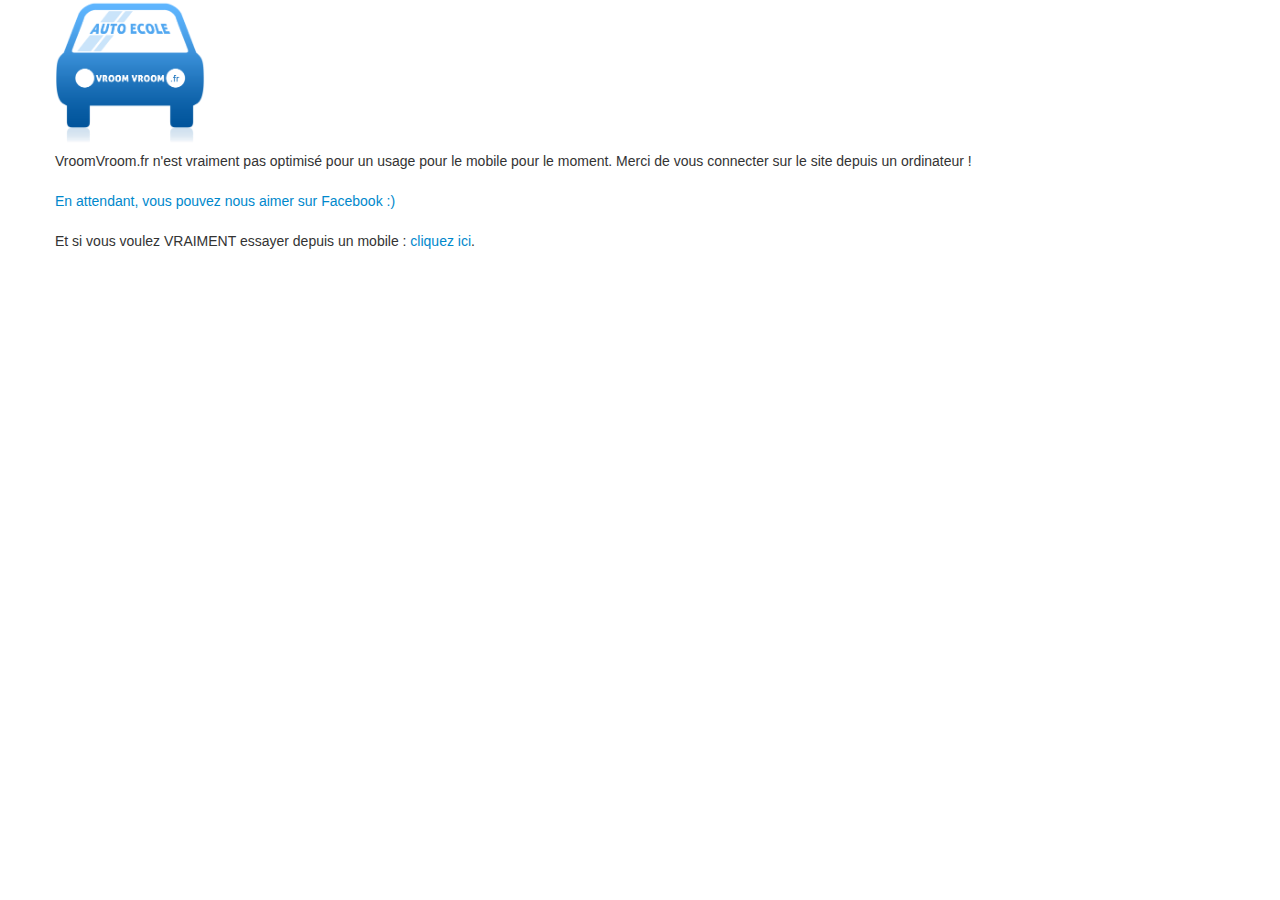
<file: mobile.html>
<!DOCTYPE html>
<html>
<head>
	<meta charset="utf-8">
    <title>VroomVroom.fr</title>
    <meta name="viewport" content="width=device-width, initial-scale=1.0">
    <meta name="description" content="Trouve la meilleure auto-école près de chez toi !">
    <meta name="author" content="Edouard Schlumberger">
    <link rel="icon" type="image/png" href="public/img/vroom.ico" />
<!--[if IE]><link rel="shortcut icon" type="image/x-icon" href="public/img/vroom.ico" /><![endif]-->
  <script src='http://api.tiles.mapbox.com/mapbox.js/v0.6.7/mapbox.js'></script>
  <link href='http://api.tiles.mapbox.com/mapbox.js/v0.6.7/mapbox.css' rel='stylesheet' />
  <link href="public/css/bootstrap.css" rel="stylesheet">
  <link href="public/css/sidebar.css" rel="stylesheet">
  <link href="public/css/style.css" rel="stylesheet">
  <script src="public/js/jquery-1.8.3.min.js"></script>
  <script src="public/js/bootstrap.js"></script>
  <link rel="stylesheet" href="public/js/chosen/chosen.css" />
  <script src="public/js/application.js"></script>
  <script src="public/js/autoecole-data.js"></script>
  <script src="public/js/chosen/chosen.jquery.js" type="text/javascript"></script>
  <style>
    body { margin:0; padding:0; }
    #map { position:absolute; top:0; bottom:0; width:100%; }
  </style>
</head>
<body>
  <div class="container">
    <img src="public/img/auto2.png" style="width:150px">
    <br />
   VroomVroom.fr n'est vraiment pas optimisé pour un usage pour le mobile pour le moment. Merci de vous connecter sur le site depuis un ordinateur !<br><br>
   <a href="https://www.facebook.com/VroomVroom.fr">En attendant, vous pouvez nous aimer sur Facebook :)</a>
   <br /><br />
   Et si vous voulez VRAIMENT essayer depuis un mobile : <a href="http://www.vroomvroom.fr/index.html?force-web">
cliquez ici</a>.
  </div>
<script type="text/javascript">

  var _gaq = _gaq || [];
  _gaq.push(['_setAccount', 'UA-38229531-1']);
  _gaq.push(['_trackPageview']);

  (function() {
    var ga = document.createElement('script'); ga.type = 'text/javascript'; ga.async = true;
    ga.src = ('https:' == document.location.protocol ? 'https://ssl' : 'http://www') + '.google-analytics.com/ga.js';
    var s = document.getElementsByTagName('script')[0]; s.parentNode.insertBefore(ga, s);
  })();

</script>
</body>
</html>
</file>
<file: public/css/style.css>
.intro {
  font-size: 20px;
  padding-bottom: 10px;
}

.size-modal {
  width: 500px;
}

.align-modal {
  text-align: center;
  padding-top: 15px;

}

.exam {
	margin-bottom: 10px;
}

.color-success {
  color: green;
}
.color-fail {
  color: red;
}

.small-prez {
  font-size: 12px;
}

div.horizontal-menu.horizontal-menu-map {
    background: none repeat scroll 0 0 rgba(230, 230, 230, 0.9);
    border-top: thin solid rgba(0, 0, 0, 0.1);
    bottom: 0;
    right: 0;
    width: 310px;
    z-index: 101;
    position: absolute;
}
div.horizontal-menu {
    padding: 5px;
}
div.horizontal-menu ul {
    list-style-type: none;
    margin: 0;
    padding: 0;
    text-align: center;
}
#social-content {
  text-align: center;
  float:left;
  padding-left: 65px;
}
#twitter {
  float:left;
}

.autoecole-title {
  font-size: 140%;
  font-weight: bold;
}
</file>
<file: public/js/chosen/chosen.css>
/* @group Base */
.chzn-container {
  font-size: 13px;
  position: relative;
  display: inline-block;
  zoom: 1;
  *display: inline;
}
.chzn-container .chzn-drop {
  background: #fff;
  border: 1px solid #aaa;
  border-top: 0;
  position: absolute;
  top: 29px;
  left: 0;
  -webkit-box-shadow: 0 4px 5px rgba(0,0,0,.15);
  -moz-box-shadow   : 0 4px 5px rgba(0,0,0,.15);
  box-shadow        : 0 4px 5px rgba(0,0,0,.15);
  z-index: 1010;
}
/* @end */

/* @group Single Chosen */
.chzn-container-single .chzn-single {
  background-color: #ffffff;
  filter: progid:DXImageTransform.Microsoft.gradient( startColorstr='#ffffff', endColorstr='#eeeeee', GradientType=0 );   
  background-image: -webkit-gradient(linear, 0 0, 0 100%, color-stop(20%, #ffffff), color-stop(50%, #f6f6f6), color-stop(52%, #eeeeee), color-stop(100%, #f4f4f4));
  background-image: -webkit-linear-gradient(top, #ffffff 20%, #f6f6f6 50%, #eeeeee 52%, #f4f4f4 100%);
  background-image: -moz-linear-gradient(top, #ffffff 20%, #f6f6f6 50%, #eeeeee 52%, #f4f4f4 100%);
  background-image: -o-linear-gradient(top, #ffffff 20%, #f6f6f6 50%, #eeeeee 52%, #f4f4f4 100%);
  background-image: linear-gradient(#ffffff 20%, #f6f6f6 50%, #eeeeee 52%, #f4f4f4 100%); 
  -webkit-border-radius: 5px;
  -moz-border-radius   : 5px;
  border-radius        : 5px;
  -moz-background-clip   : padding;
  -webkit-background-clip: padding-box;
  background-clip        : padding-box;
  border: 1px solid #aaaaaa;
  -webkit-box-shadow: 0 0 3px #ffffff inset, 0 1px 1px rgba(0,0,0,0.1);
  -moz-box-shadow   : 0 0 3px #ffffff inset, 0 1px 1px rgba(0,0,0,0.1);
  box-shadow        : 0 0 3px #ffffff inset, 0 1px 1px rgba(0,0,0,0.1);
  display: block;
  overflow: hidden;
  white-space: nowrap;
  position: relative;
  height: 23px;
  line-height: 24px;
  padding: 0 0 0 8px;
  color: #444444;
  text-decoration: none;
}
.chzn-container-single .chzn-default {
  color: #999;
}
.chzn-container-single .chzn-single span {
  margin-right: 26px;
  display: block;
  overflow: hidden;
  white-space: nowrap;
  -o-text-overflow: ellipsis;
  -ms-text-overflow: ellipsis;
  text-overflow: ellipsis;
}
.chzn-container-single .chzn-single abbr {
  display: block;
  position: absolute;
  right: 26px;
  top: 6px;
  width: 12px;
  height: 12px;
  font-size: 1px;
  background: url('chosen-sprite.png') -42px 1px no-repeat;
}
.chzn-container-single .chzn-single abbr:hover {
  background-position: -42px -10px;
}
.chzn-container-single.chzn-disabled .chzn-single abbr:hover {
  background-position: -42px -10px;
}
.chzn-container-single .chzn-single div {
  position: absolute;
  right: 0;
  top: 0;
  display: block;
  height: 100%;
  width: 18px;
}
.chzn-container-single .chzn-single div b {
  background: url('chosen-sprite.png') no-repeat 0px 2px;
  display: block;
  width: 100%;
  height: 100%;
}
.chzn-container-single .chzn-search {
  padding: 3px 4px;
  position: relative;
  margin: 0;
  white-space: nowrap;
  z-index: 1010;
}
.chzn-container-single .chzn-search input {
  background: #fff url('chosen-sprite.png') no-repeat 100% -20px;
  background: url('chosen-sprite.png') no-repeat 100% -20px, -webkit-gradient(linear, 0 0, 0 100%, color-stop(1%, #eeeeee), color-stop(15%, #ffffff));
  background: url('chosen-sprite.png') no-repeat 100% -20px, -webkit-linear-gradient(top, #eeeeee 1%, #ffffff 15%);
  background: url('chosen-sprite.png') no-repeat 100% -20px, -moz-linear-gradient(top, #eeeeee 1%, #ffffff 15%);
  background: url('chosen-sprite.png') no-repeat 100% -20px, -o-linear-gradient(top, #eeeeee 1%, #ffffff 15%);
  background: url('chosen-sprite.png') no-repeat 100% -20px, linear-gradient(#eeeeee 1%, #ffffff 15%);
  margin: 1px 0;
  padding: 4px 20px 4px 5px;
  outline: 0;
  border: 1px solid #aaa;
  font-family: sans-serif;
  font-size: 1em;
}
.chzn-container-single .chzn-drop {
  -webkit-border-radius: 0 0 4px 4px;
  -moz-border-radius   : 0 0 4px 4px;
  border-radius        : 0 0 4px 4px;
  -moz-background-clip   : padding;
  -webkit-background-clip: padding-box;
  background-clip        : padding-box;
}
/* @end */

.chzn-container-single-nosearch .chzn-search input {
  position: absolute;
  left: -9000px;
}

/* @group Multi Chosen */
.chzn-container-multi .chzn-choices {
  background-color: #fff;
  background-image: -webkit-gradient(linear, 0 0, 0 100%, color-stop(1%, #eeeeee), color-stop(15%, #ffffff));
  background-image: -webkit-linear-gradient(top, #eeeeee 1%, #ffffff 15%);
  background-image: -moz-linear-gradient(top, #eeeeee 1%, #ffffff 15%);
  background-image: -o-linear-gradient(top, #eeeeee 1%, #ffffff 15%);
  background-image: linear-gradient(#eeeeee 1%, #ffffff 15%);
  border: 1px solid #aaa;
  margin: 0;
  padding: 0;
  cursor: text;
  overflow: hidden;
  height: auto !important;
  height: 1%;
  position: relative;
}
.chzn-container-multi .chzn-choices li {
  float: left;
  list-style: none;
}
.chzn-container-multi .chzn-choices .search-field {
  white-space: nowrap;
  margin: 0;
  padding: 0;
}
.chzn-container-multi .chzn-choices .search-field input {
  color: #666;
  background: transparent !important;
  border: 0 !important;
  font-family: sans-serif;
  font-size: 100%;
  height: 15px;
  padding: 5px;
  margin: 1px 0;
  outline: 0;
  -webkit-box-shadow: none;
  -moz-box-shadow   : none;
  box-shadow        : none;
}
.chzn-container-multi .chzn-choices .search-field .default {
  color: #999;
}
.chzn-container-multi .chzn-choices .search-choice {
  -webkit-border-radius: 3px;
  -moz-border-radius   : 3px;
  border-radius        : 3px;
  -moz-background-clip   : padding;
  -webkit-background-clip: padding-box;
  background-clip        : padding-box;
  background-color: #e4e4e4;
  filter: progid:DXImageTransform.Microsoft.gradient( startColorstr='#f4f4f4', endColorstr='#eeeeee', GradientType=0 ); 
  background-image: -webkit-gradient(linear, 0 0, 0 100%, color-stop(20%, #f4f4f4), color-stop(50%, #f0f0f0), color-stop(52%, #e8e8e8), color-stop(100%, #eeeeee));
  background-image: -webkit-linear-gradient(top, #f4f4f4 20%, #f0f0f0 50%, #e8e8e8 52%, #eeeeee 100%);
  background-image: -moz-linear-gradient(top, #f4f4f4 20%, #f0f0f0 50%, #e8e8e8 52%, #eeeeee 100%);
  background-image: -o-linear-gradient(top, #f4f4f4 20%, #f0f0f0 50%, #e8e8e8 52%, #eeeeee 100%);
  background-image: linear-gradient(#f4f4f4 20%, #f0f0f0 50%, #e8e8e8 52%, #eeeeee 100%); 
  -webkit-box-shadow: 0 0 2px #ffffff inset, 0 1px 0 rgba(0,0,0,0.05);
  -moz-box-shadow   : 0 0 2px #ffffff inset, 0 1px 0 rgba(0,0,0,0.05);
  box-shadow        : 0 0 2px #ffffff inset, 0 1px 0 rgba(0,0,0,0.05);
  color: #333;
  border: 1px solid #aaaaaa;
  line-height: 13px;
  padding: 3px 20px 3px 5px;
  margin: 3px 0 3px 5px;
  position: relative;
  cursor: default;
}
.chzn-container-multi .chzn-choices .search-choice.search-choice-disabled {
  background-color: #e4e4e4;
  filter: progid:DXImageTransform.Microsoft.gradient( startColorstr='#f4f4f4', endColorstr='#eeeeee', GradientType=0 );
  background-image: -webkit-gradient(linear, 0% 0%, 0% 100%, color-stop(20%, #f4f4f4), color-stop(50%, #f0f0f0), color-stop(52%, #e8e8e8), color-stop(100%, #eeeeee));
  background-image: -webkit-linear-gradient(top, #f4f4f4 20%, #f0f0f0 50%, #e8e8e8 52%, #eeeeee 100%);
  background-image: -moz-linear-gradient(top, #f4f4f4 20%, #f0f0f0 50%, #e8e8e8 52%, #eeeeee 100%);
  background-image: -o-linear-gradient(top, #f4f4f4 20%, #f0f0f0 50%, #e8e8e8 52%, #eeeeee 100%);
  background-image: -ms-linear-gradient(top, #f4f4f4 20%, #f0f0f0 50%, #e8e8e8 52%, #eeeeee 100%);
  background-image: linear-gradient(top, #f4f4f4 20%, #f0f0f0 50%, #e8e8e8 52%, #eeeeee 100%);
  color: #666;
  border: 1px solid #cccccc;
  padding-right: 5px;
}
.chzn-container-multi .chzn-choices .search-choice-focus {
  background: #d4d4d4;
}
.chzn-container-multi .chzn-choices .search-choice .search-choice-close {
  display: block;
  position: absolute;
  right: 3px;
  top: 4px;
  width: 12px;
  height: 12px;
  font-size: 1px;
  background: url('chosen-sprite.png') -42px 1px no-repeat;
}
.chzn-container-multi .chzn-choices .search-choice .search-choice-close:hover {
  background-position: -42px -10px;
}
.chzn-container-multi .chzn-choices .search-choice-focus .search-choice-close {
  background-position: -42px -10px;
}
/* @end */

/* @group Results */
.chzn-container .chzn-results {
  margin: 0 4px 4px 0;
  max-height: 90px;
  padding: 0 0 0 4px;
  position: relative;
  overflow-x: hidden;
  overflow-y: auto;
  -webkit-overflow-scrolling: touch;
}
.chzn-container-multi .chzn-results {
  margin: -1px 0 0;
  padding: 0;
}
.chzn-container .chzn-results li {
  display: none;
  line-height: 15px;
  padding: 5px 6px;
  margin: 0;
  list-style: none;
}
.chzn-container .chzn-results .active-result {
  cursor: pointer;
  display: list-item;
}
.chzn-container .chzn-results .highlighted {
  background-color: #3875d7;
  filter: progid:DXImageTransform.Microsoft.gradient( startColorstr='#3875d7', endColorstr='#2a62bc', GradientType=0 );  
  background-image: -webkit-gradient(linear, 0 0, 0 100%, color-stop(20%, #3875d7), color-stop(90%, #2a62bc));
  background-image: -webkit-linear-gradient(top, #3875d7 20%, #2a62bc 90%);
  background-image: -moz-linear-gradient(top, #3875d7 20%, #2a62bc 90%);
  background-image: -o-linear-gradient(top, #3875d7 20%, #2a62bc 90%);
  background-image: linear-gradient(#3875d7 20%, #2a62bc 90%);
  color: #fff;
}
.chzn-container .chzn-results li em {
  background: #feffde;
  font-style: normal;
}
.chzn-container .chzn-results .highlighted em {
  background: transparent;
}
.chzn-container .chzn-results .no-results {
  background: #f4f4f4;
  display: list-item;
}
.chzn-container .chzn-results .group-result {
  cursor: default;
  color: #999;
  font-weight: bold;
}
.chzn-container .chzn-results .group-option {
  padding-left: 15px;
}
.chzn-container-multi .chzn-drop .result-selected {
  display: none;
}
.chzn-container .chzn-results-scroll {
  background: white;
  margin: 0 4px;
  position: absolute;
  text-align: center;
  width: 321px; /* This should by dynamic with js */
  z-index: 1;
}
.chzn-container .chzn-results-scroll span {
  display: inline-block;
  height: 17px;
  text-indent: -5000px;
  width: 9px;
}
.chzn-container .chzn-results-scroll-down {
  bottom: 0;
}
.chzn-container .chzn-results-scroll-down span {
  background: url('chosen-sprite.png') no-repeat -4px -3px;
}
.chzn-container .chzn-results-scroll-up span {
  background: url('chosen-sprite.png') no-repeat -22px -3px;
}
/* @end */

/* @group Active  */
.chzn-container-active .chzn-single {
  -webkit-box-shadow: 0 0 5px rgba(0,0,0,.3);
  -moz-box-shadow   : 0 0 5px rgba(0,0,0,.3);
  box-shadow        : 0 0 5px rgba(0,0,0,.3);
  border: 1px solid #5897fb;
}
.chzn-container-active .chzn-single-with-drop {
  border: 1px solid #aaa;
  -webkit-box-shadow: 0 1px 0 #fff inset;
  -moz-box-shadow   : 0 1px 0 #fff inset;
  box-shadow        : 0 1px 0 #fff inset;
  background-color: #eee;
  filter: progid:DXImageTransform.Microsoft.gradient( startColorstr='#eeeeee', endColorstr='#ffffff', GradientType=0 );
  background-image: -webkit-gradient(linear, 0 0, 0 100%, color-stop(20%, #eeeeee), color-stop(80%, #ffffff));
  background-image: -webkit-linear-gradient(top, #eeeeee 20%, #ffffff 80%);
  background-image: -moz-linear-gradient(top, #eeeeee 20%, #ffffff 80%);
  background-image: -o-linear-gradient(top, #eeeeee 20%, #ffffff 80%);
  background-image: linear-gradient(#eeeeee 20%, #ffffff 80%);
  -webkit-border-bottom-left-radius : 0;
  -webkit-border-bottom-right-radius: 0;
  -moz-border-radius-bottomleft : 0;
  -moz-border-radius-bottomright: 0;
  border-bottom-left-radius : 0;
  border-bottom-right-radius: 0;
}
.chzn-container-active .chzn-single-with-drop div {
  background: transparent;
  border-left: none;
}
.chzn-container-active .chzn-single-with-drop div b {
  background-position: -18px 2px;
}
.chzn-container-active .chzn-choices {
  -webkit-box-shadow: 0 0 5px rgba(0,0,0,.3);
  -moz-box-shadow   : 0 0 5px rgba(0,0,0,.3);
  box-shadow        : 0 0 5px rgba(0,0,0,.3);
  border: 1px solid #5897fb;
}
.chzn-container-active .chzn-choices .search-field input {
  color: #111 !important;
}
/* @end */

/* @group Disabled Support */
.chzn-disabled {
  cursor: default;
  opacity:0.5 !important;
}
.chzn-disabled .chzn-single {
  cursor: default;
}
.chzn-disabled .chzn-choices .search-choice .search-choice-close {
  cursor: default;
}

/* @group Right to Left */
.chzn-rtl { text-align: right; }
.chzn-rtl .chzn-single { padding: 0 8px 0 0; overflow: visible; }
.chzn-rtl .chzn-single span { margin-left: 26px; margin-right: 0; direction: rtl; }

.chzn-rtl .chzn-single div { left: 3px; right: auto; }
.chzn-rtl .chzn-single abbr {
  left: 26px;
  right: auto;
}
.chzn-rtl .chzn-choices .search-field input { direction: rtl; }
.chzn-rtl .chzn-choices li { float: right; }
.chzn-rtl .chzn-choices .search-choice { padding: 3px 5px 3px 19px; margin: 3px 5px 3px 0; }
.chzn-rtl .chzn-choices .search-choice .search-choice-close { left: 4px; right: auto; }
.chzn-rtl.chzn-container-single .chzn-results { margin: 0 0 4px 4px; padding: 0 4px 0 0; }
.chzn-rtl .chzn-results .group-option { padding-left: 0; padding-right: 15px; }
.chzn-rtl.chzn-container-active .chzn-single-with-drop div { border-right: none; }
.chzn-rtl .chzn-search input {
  background: #fff url('chosen-sprite.png') no-repeat -30px -20px;
  background: url('chosen-sprite.png') no-repeat -30px -20px, -webkit-gradient(linear, 0 0, 0 100%, color-stop(1%, #eeeeee), color-stop(15%, #ffffff));
  background: url('chosen-sprite.png') no-repeat -30px -20px, -webkit-linear-gradient(top, #eeeeee 1%, #ffffff 15%);  
  background: url('chosen-sprite.png') no-repeat -30px -20px, -moz-linear-gradient(top, #eeeeee 1%, #ffffff 15%);
  background: url('chosen-sprite.png') no-repeat -30px -20px, -o-linear-gradient(top, #eeeeee 1%, #ffffff 15%);
  background: url('chosen-sprite.png') no-repeat -30px -20px, linear-gradient(#eeeeee 1%, #ffffff 15%);
  padding: 4px 5px 4px 20px;
  direction: rtl;
}
.chzn-container-single.chzn-rtl .chzn-single div b {
  background-position: 6px 2px;
}
.chzn-container-single.chzn-rtl .chzn-single-with-drop div b {
  background-position: -12px 2px;
}
/* @end */

/* @group Retina compatibility */
@media only screen and (-webkit-min-device-pixel-ratio: 2), only screen and (min-resolution: 144dpi)  {
  .chzn-rtl .chzn-search input, .chzn-container-single .chzn-single abbr, .chzn-container-single .chzn-single div b, .chzn-container-single .chzn-search input, .chzn-container-multi .chzn-choices .search-choice .search-choice-close, .chzn-container .chzn-results-scroll-down span, .chzn-container .chzn-results-scroll-up span {
      background-image: url('chosen-sprite@2x.png') !important;
      background-repeat: no-repeat !important;
      background-size: 52px 37px !important;
  }
}
/* @end */
</file>
<file: public/css/sidebar.css>
#sidebar {
  position: absolute;
  width: 320px;
  height: 100%;

  /* jQuery will animate these properties */
  right: -360px;
  opacity: 0.9;

  background-color: white;
}

#sidebar .content {
  margin: 16px;
}
</file>
